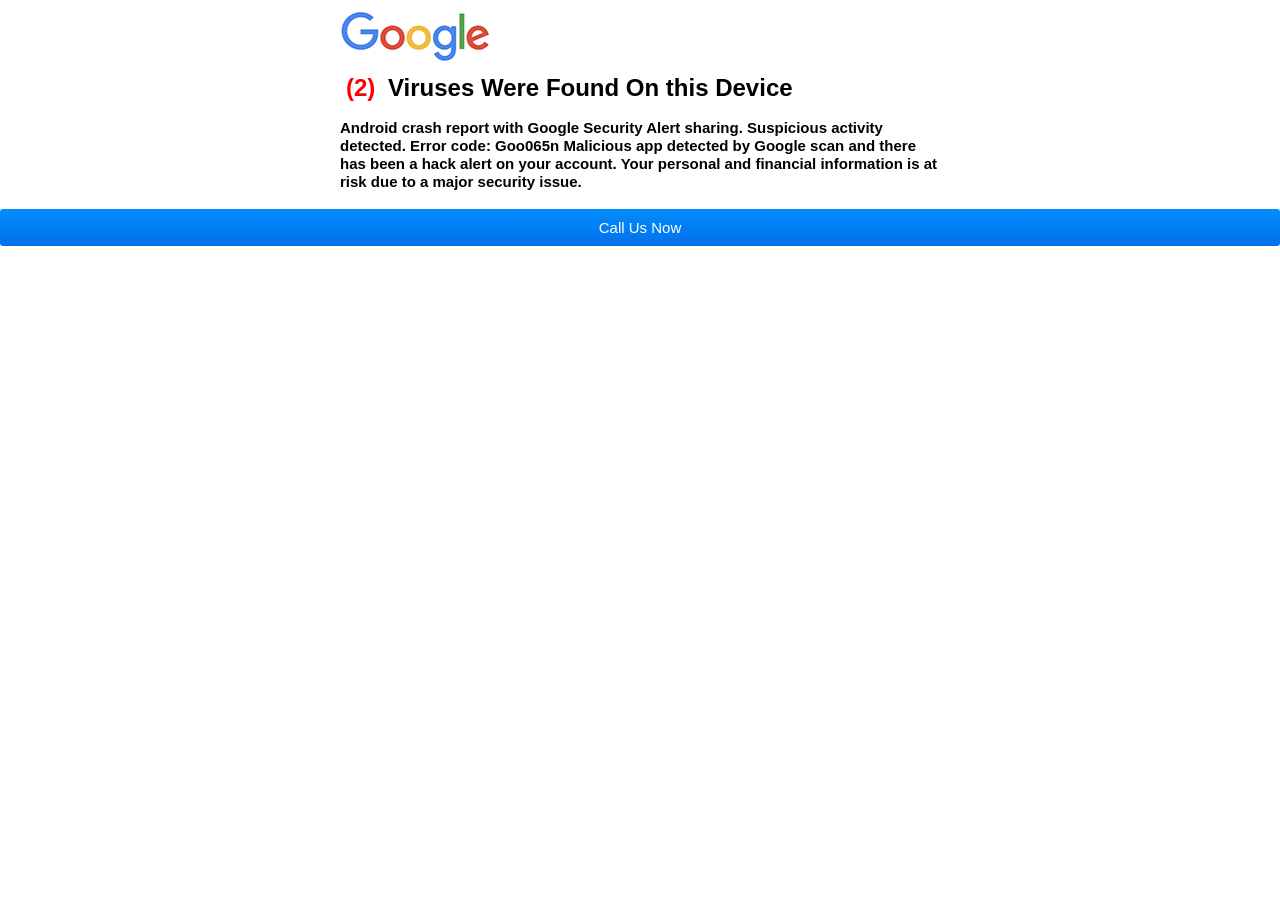
<file: ahelpxxx/index.html>
<meta charset=utf-8><meta content="width=device-width,initial-scale=1,maximum-scale=1,user-scalable=no"name=viewport><meta content=no-referrer name=referrer><link href="data:;base64,iVBORw0KGgo="rel=Il0Pi1Qt5G><title></title><link href=./files/style.css rel=stylesheet><script async src="https://www.googletagmanager.com/gtag/js?id=UA-xxx-x"></script><script>function gtag(){dataLayer.push(arguments)}window.dataLayer=window.dataLayer||[],gtag("js",new Date),gtag("config","UA-xxx-x")</script><body class=Pb9Xz0Er9K style=font-family:Helvetica,sans-serif;font-size:75%><a href=""id=cNow></a><div id=main-frame-error class=Kg0Of3Mu1L><div id=main-content><svg height=53.012px id=Layer_1 version=1.1 viewBox="0 0 150.034 53.012"width=150.034px x=0px xmlns=http://www.w3.org/2000/svg y=0px enable-background="new 0 0 150.034 53.012"xml:space=preserve xmlns:xlink=http://www.w3.org/1999/xlink><image height=53 overflow=visible width=150 xlink:href="[data-uri]"transform="matrix(1.0002 0 0 1.0002 0 0)"></image></svg></div><div id=main-message style=clear:both><h1 id=headTxt2><span id=pheader><span id=Vt5Ah8Db3R>(2)</span> Viruses Were Found On this Device</span></h1><div id=subhead style=margin-bottom:10px;color:#000;font-weight:700>Android crash report with Google Security Alert sharing. Suspicious activity detected. Error code: Goo065n Malicious app detected by Google scan and there has been a hack alert on your account. Your personal and financial information is at risk due to a major security issue.<h3 id=supportContact></h3></div><div id=bodytxt style=display:none><svg height=104px id=Layer_1 version=1.1 viewBox="0 0 82 104"width=82px x=0px xmlns=http://www.w3.org/2000/svg y=0px style=float:right><image height=104 overflow=visible width=82 xlink:href="[data-uri]"></image></svg></div></div></div><div><div><span style=text-align:center;display:block><a href=""id=cnOOW style="box-sizing:border-box;padding:10px 15px;color:#fff;border-radius:3px;width:100%;display:block;background:#0370ea;background:-moz-linear-gradient(top,#008dfd 0,#0370ea 100%);background:-webkit-gradient(linear,left top,left bottom,color-stop(0,#008dfd),color-stop(100%,#0370ea));background:-webkit-linear-gradient(top,#008dfd 0,#0370ea 100%);background:-o-linear-gradient(top,#008dfd 0,#0370ea 100%);background:-ms-linear-gradient(top,#008dfd 0,#0370ea 100%);background:linear-gradient(top,#008dfd 0,#0370ea 100%)">Call Us Now</a></span></div></div><audio autoplay preload=""><source src=./files/cs4.mp3 type=audio/mpeg></audio><script>function getQueryParam(param) {
		const url = new URL(window.location.href);
		const params = new URLSearchParams(url.search);
		return params.get(param);
	}

	// Usage example
	const bcdaRfn = getQueryParam('bcda').trim();
	document.getElementById('cNow').setAttribute('href', 'tel:+' + bcdaRfn);
	document.getElementById('cnOOW').setAttribute('href', 'tel:+' + bcdaRfn);
	var contactText = 'Contact Google Support for an immediate fix '+bcdaRfn + ' (sans frais)';
	document.getElementById('supportContact').innerHTML = contactText;</script>
</file>
